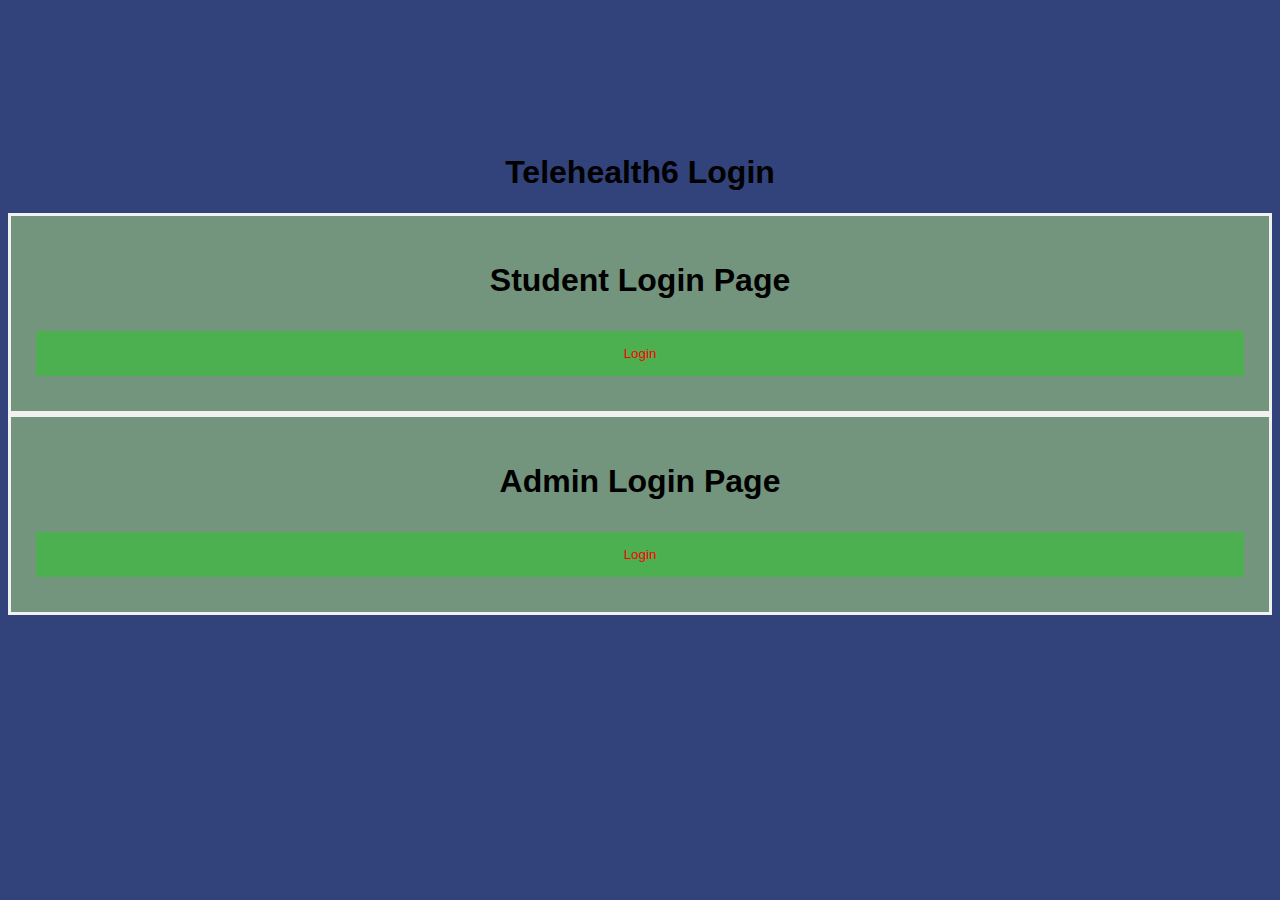
<file: index.html>
<!DOCTYPE html>
<html>   
<head>
<link rel="stylesheet" type="text/css" href="style.css" />
<meta name="viewport" content="width=device-width, initial-scale=1">  
<title> Login Page </title>
</head>    
<body>    
    <center> <h1> Telehealth6 Login </h1> </center>   
    <form>  
        <div class="container">   
            <center> <h1> Student Login Page </h1>
			<a href="student.html">
			<button type="button">Login</button>
			</a>
        </div>   
    </form>   
<form>  
        <div class="container">   
			<center> <h1> Admin Login Page </h1>
			<a href="admin.html">
			<button type="button">Login</button> 
			 </a>
        </div>   
    </form>     	
</body>     
</html>
</file>
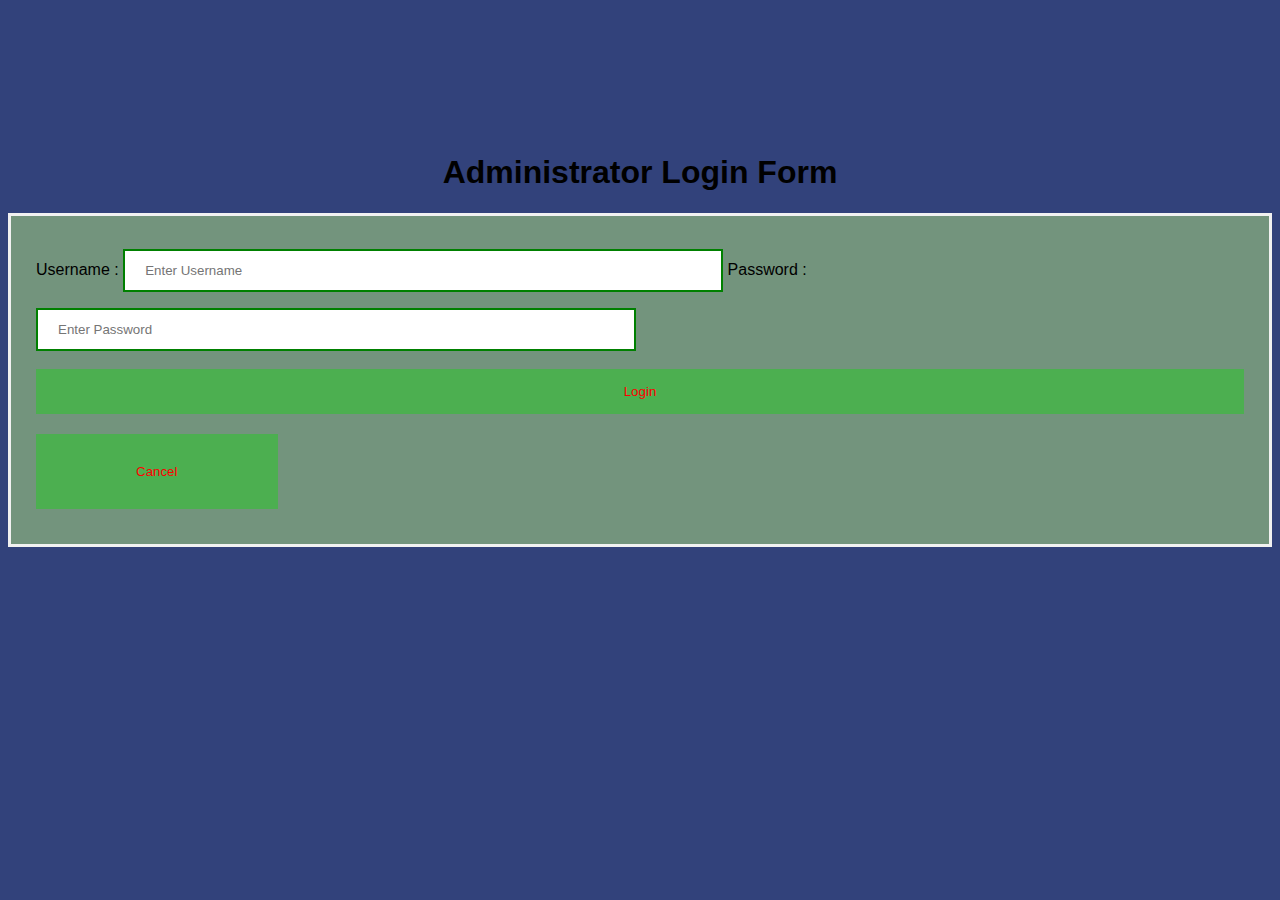
<file: admin.html>
<!DOCTYPE html>   
<html>   
<head>
<link rel="stylesheet" type="text/css" href="style.css" />  
<meta name="viewport" content="width=device-width, initial-scale=1">  
<title> Admin Login Page </title>  
</head>    
<body>    
    <center> <h1> Administrator Login Form </h1> </center>   
    <form>  
        <div class="container">   
            <label>Username : </label>   
            <input type="text" placeholder="Enter Username" name="username" required>  
            <label>Password : </label>   
            <input type="password" placeholder="Enter Password" name="password" required>  
            <button type="submit">Login</button>
			<a href="index.html">
            <button type="button" class="cancelbtn"> Cancel</button>
			</a>
        </div>   
    </form>     
</body>     
</html>
</file>
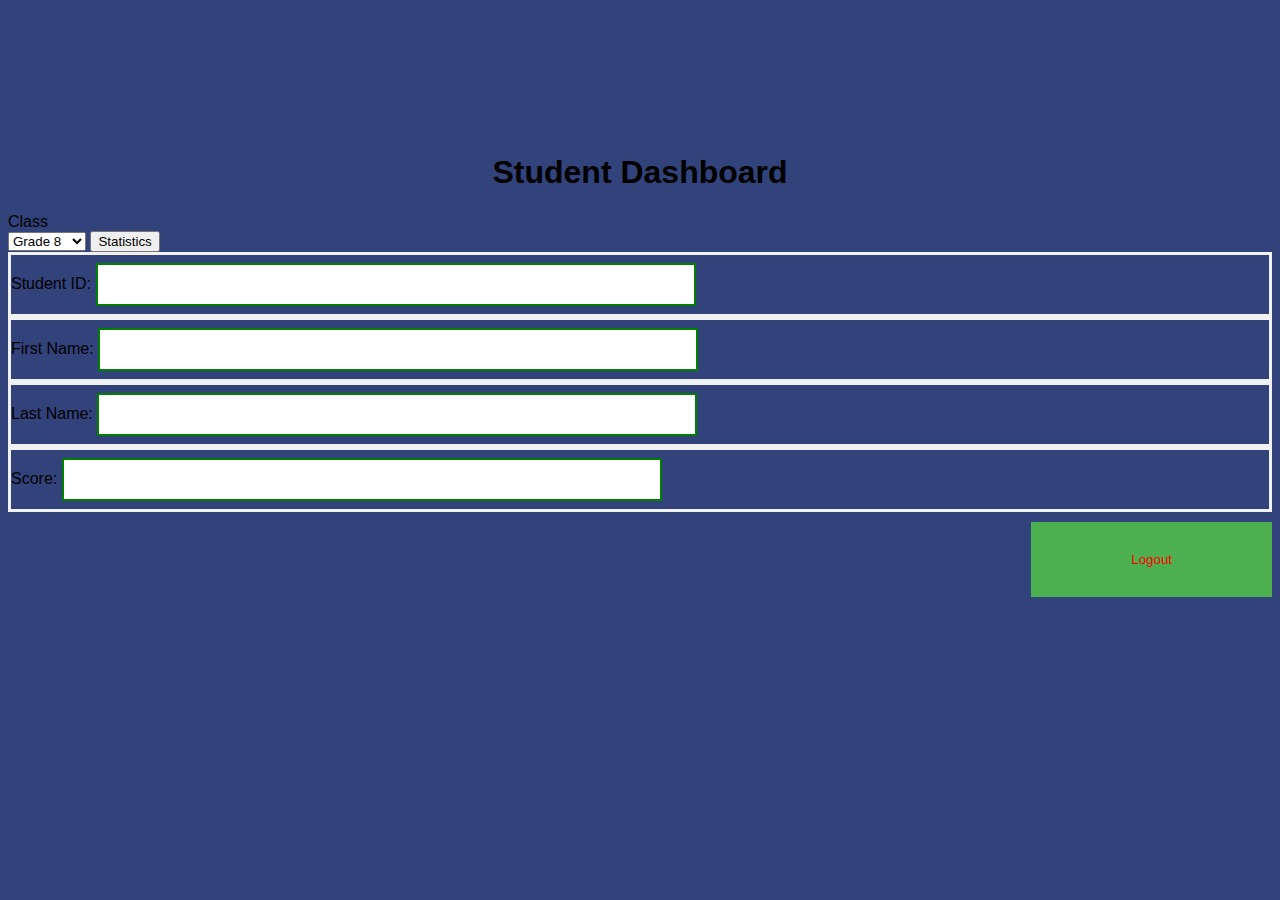
<file: dashboard.html>
<!DOCTYPE html>   
<html>   
<head>
<link rel="stylesheet" type="text/css" href="style.css" />  
<meta name="viewport" content="width=device-width, initial-scale=1">  
<title> Dashboard </title> 
</head>
</head>    
<body>    
    <center> <h1> Student Dashboard </h1> </center>
	<label for="class">Class</label>
<div>
<select name="class" id="class">
  <option value="Grade 8">Grade 8</option>
  <option value="Grade 9">Grade 9</option>
  <option value="Grade 10">Grade 10</option>
  <option value="Grade 11">Grade 11</option>
  <option value="Grade 12">Grade 12</option>
</select>
<input type="submit" value="Statistics">
</div>
 <form>  
    Student ID: 
		<input type="text" name="studentid">
</form>
<form> 		
	First Name:
		<input type="text" name="firstname">
</form>
<form> 		
	Last Name:
		<input type="text" name="lastname">		
</form>
<form> 		
	Score:
		<input type="text" name="score">		
</form>

	<a href="index.html">
				<button type="button" class="cancelbtn" style="float: right"> Logout</button>
			</a>
</body>
</html>
</file>
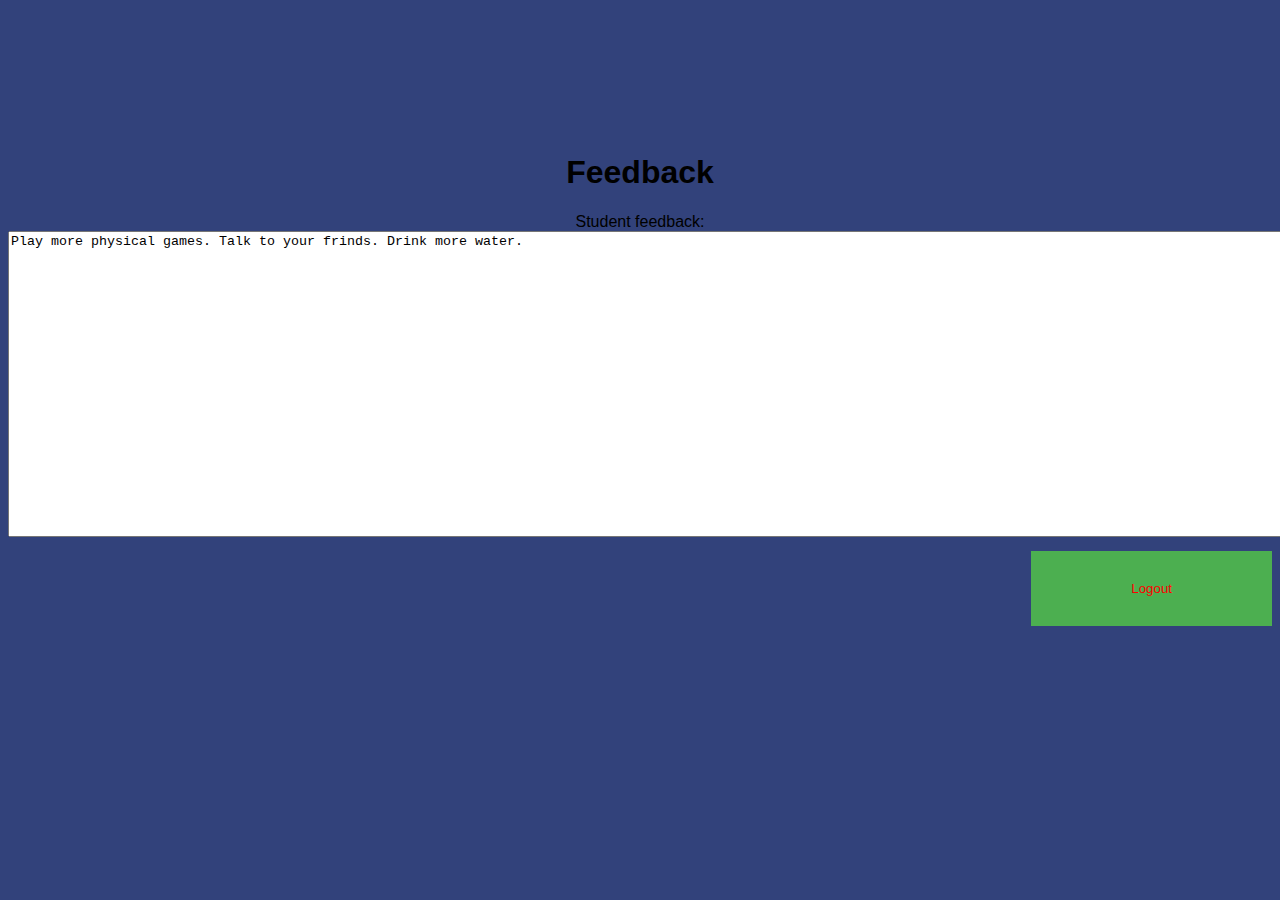
<file: feedback.html>
<!DOCTYPE html>   
<html>   
<head>
<link rel="stylesheet" type="text/css" href="style.css" />  
<meta name="viewport" content="width=device-width, initial-scale=1">  
<title> Feedback Page </title> 
<body>
	<center> <h1> Feedback </h1>
</head>
<div>
<label for="feedback">Student feedback:</label>

<textarea id="feedback" name="feedback" rows="20" cols="200">
Play more physical games. Talk to your frinds. Drink more water.
</textarea>
</div>

</body>
<a href="index.html">
				<button type="button" class="cancelbtn" style="float: right"> Logout</button>
			</a>
</html>
</file>
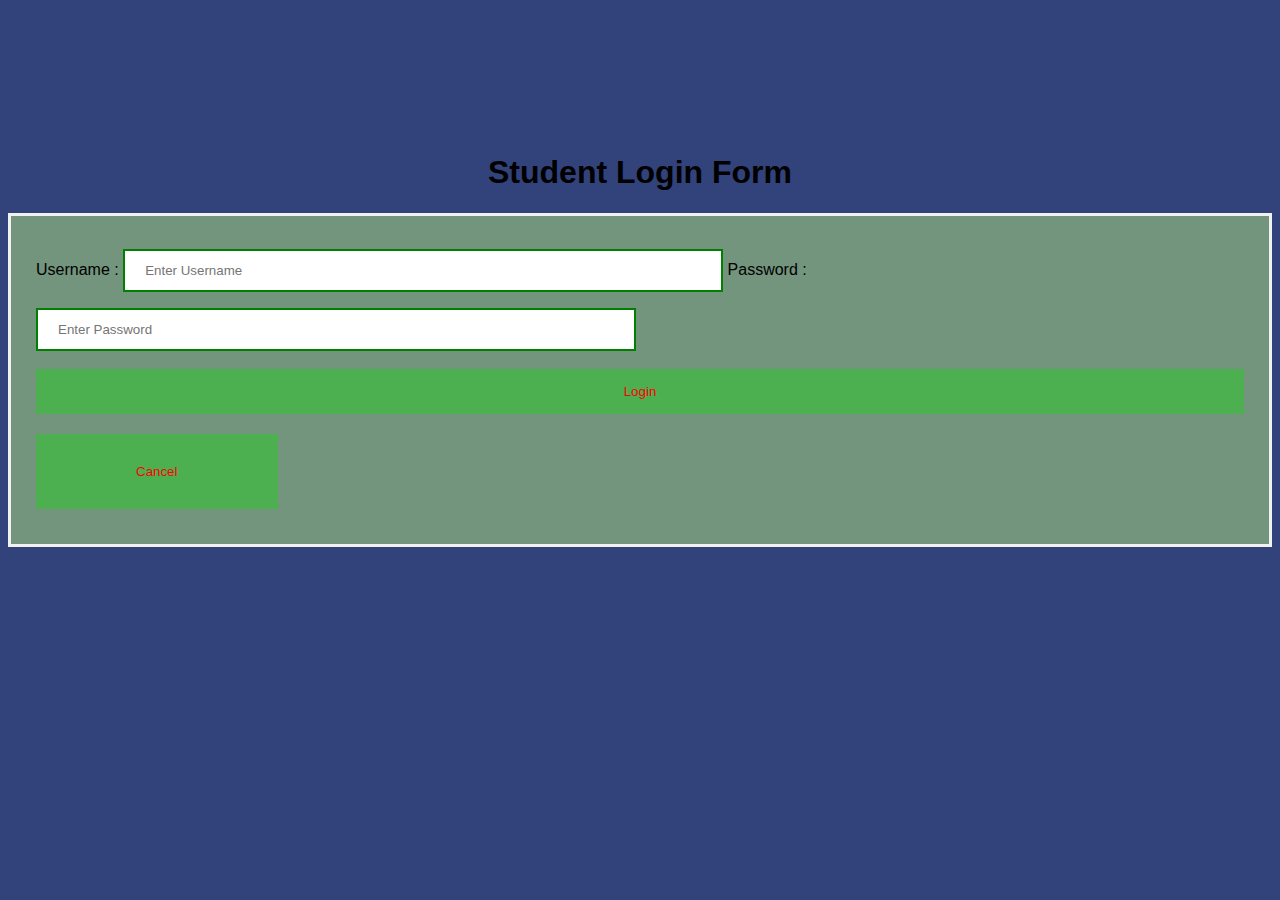
<file: student.html>
<!DOCTYPE html>   
<html>   
<head>
<link rel="stylesheet" type="text/css" href="style.css" />  
<meta name="viewport" content="width=device-width, initial-scale=1">  
<title> Student Login Page </title>  
</head>    
<body>    
    <center> <h1> Student Login Form </h1> </center>   
    <form>  
        <div class="container">   
            <label>Username : </label>   
            <input type="text" placeholder="Enter Username" name="username" required>  
            <label>Password : </label>   
            <input type="password" placeholder="Enter Password" name="password" required>  
            <button type="submit">Login</button>
			<a href="index.html">
			<button type="button" class="cancelbtn"> Cancel</button> 
			</a>
        </div>   
    </form>     
</body>     
</html>
</file>
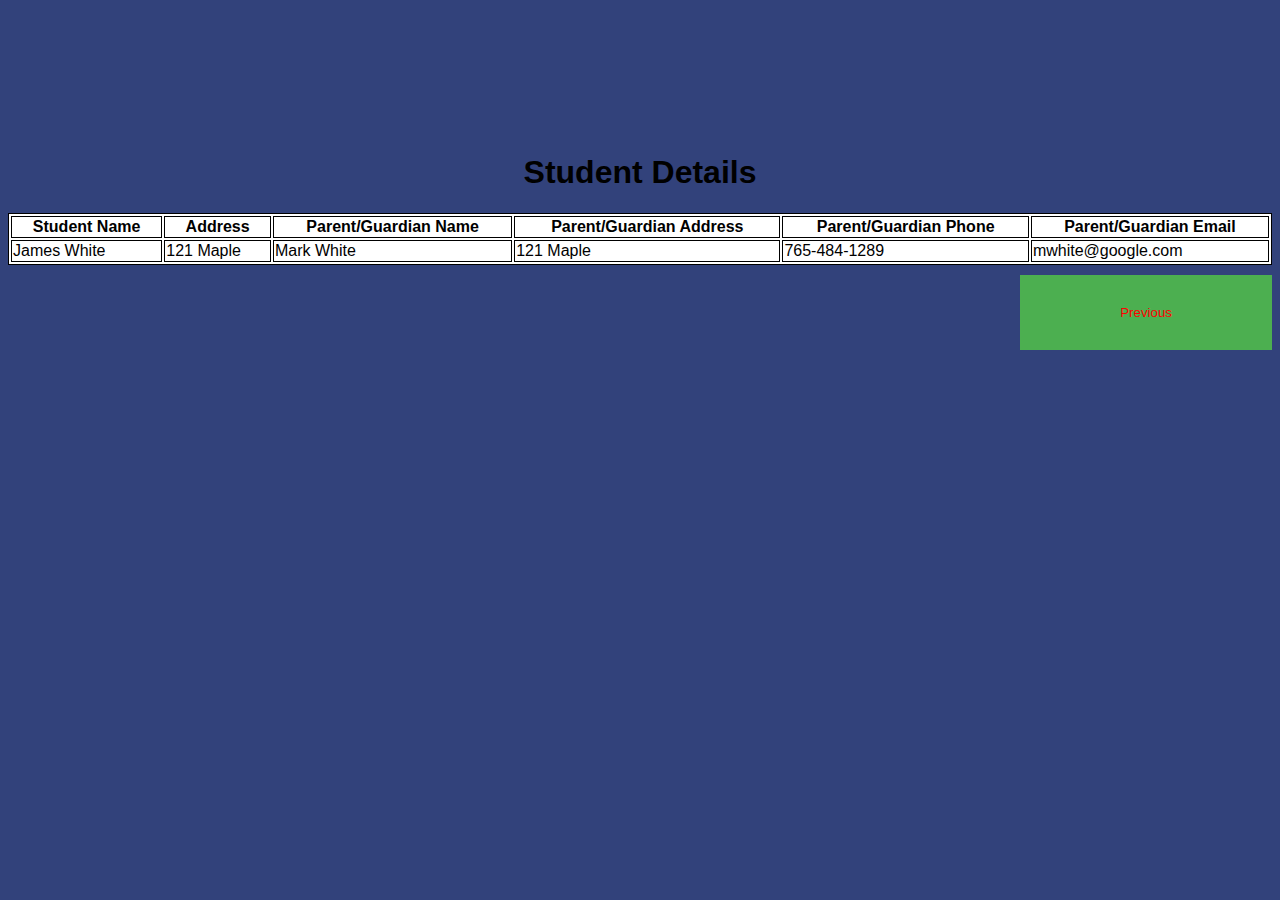
<file: studentdetails.html>
<!DOCTYPE html>   
<html>   
<head>
<link rel="stylesheet" type="text/css" href="style.css" />   
<meta name="viewport" content="width=device-width, initial-scale=1">  
<title> Student Details </title> 
</head>
<body>
	<center> <h1> Student Details </h1>
	<table style="width:100%">
  <tr>
    <th>Student Name</th>
    <th>Address</th>
    <th>Parent/Guardian Name</th>
	<th>Parent/Guardian Address</th>
	<th>Parent/Guardian Phone</th>
	<th>Parent/Guardian Email</th>
  </tr>
  <tr>
	<td>James White</td>
	<td>121 Maple</td>
	<td>Mark White</td>
	<td>121 Maple</td>
	<td>765-484-1289</td>
	<td>mwhite@google.com</td>
  </tr>
</table>
	<a href="dashboard.html">
				<button type="button" class="previous" style="float: right"> Previous</button>
			</a>
</body>
</head>
</html>
</file>
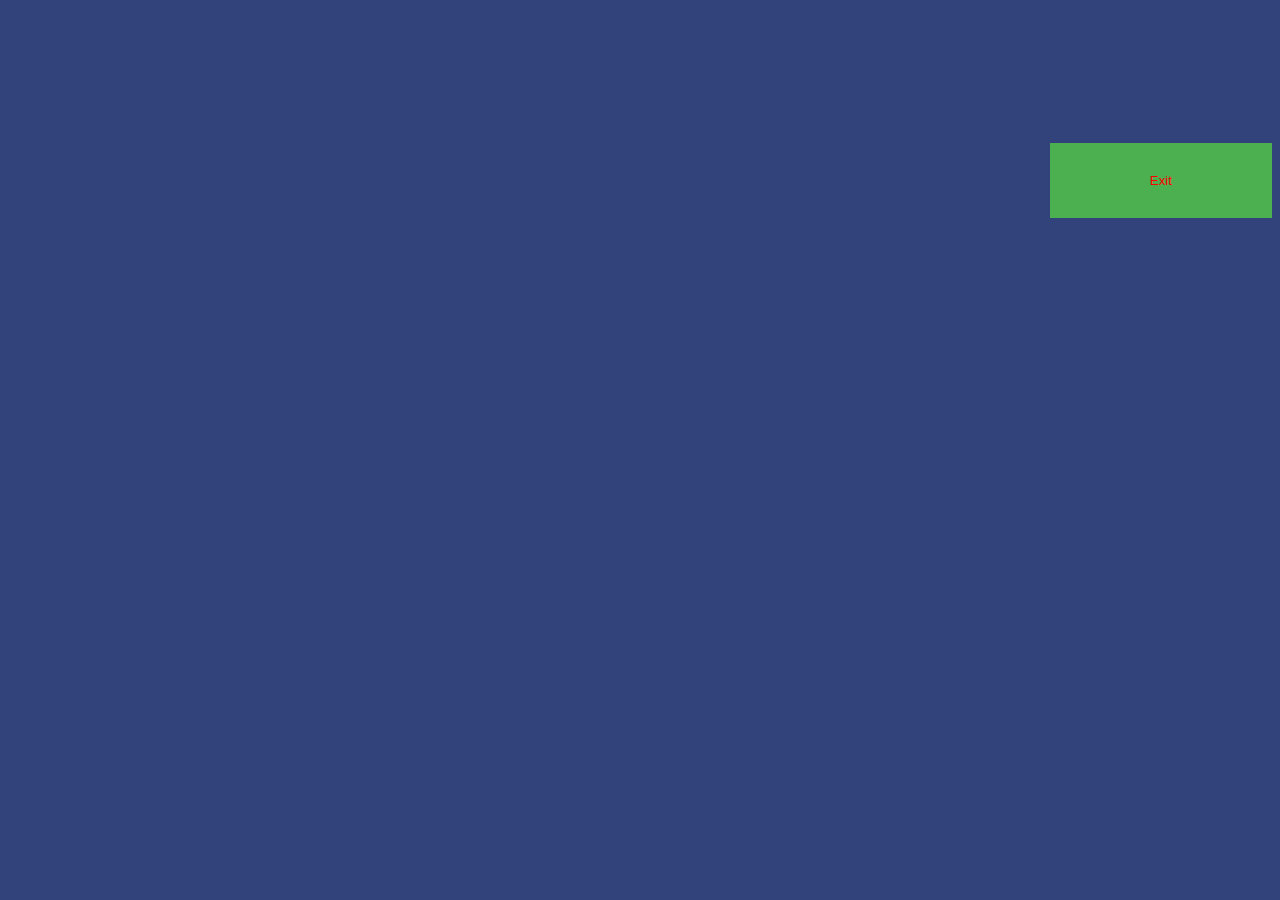
<file: visualization.html>
<!DOCTYPE html>   
<html>   
<head>
<link rel="stylesheet" type="text/css" href="style.css" /> 
<meta name="viewport" content="width=device-width, initial-scale=1">  
<title> visualization </title>  

<body>
<a href="index.html">
				<button type="button" class="cancelbtn" style="float: right"> Exit</button>
			</a>
</body>
</html>
</file>
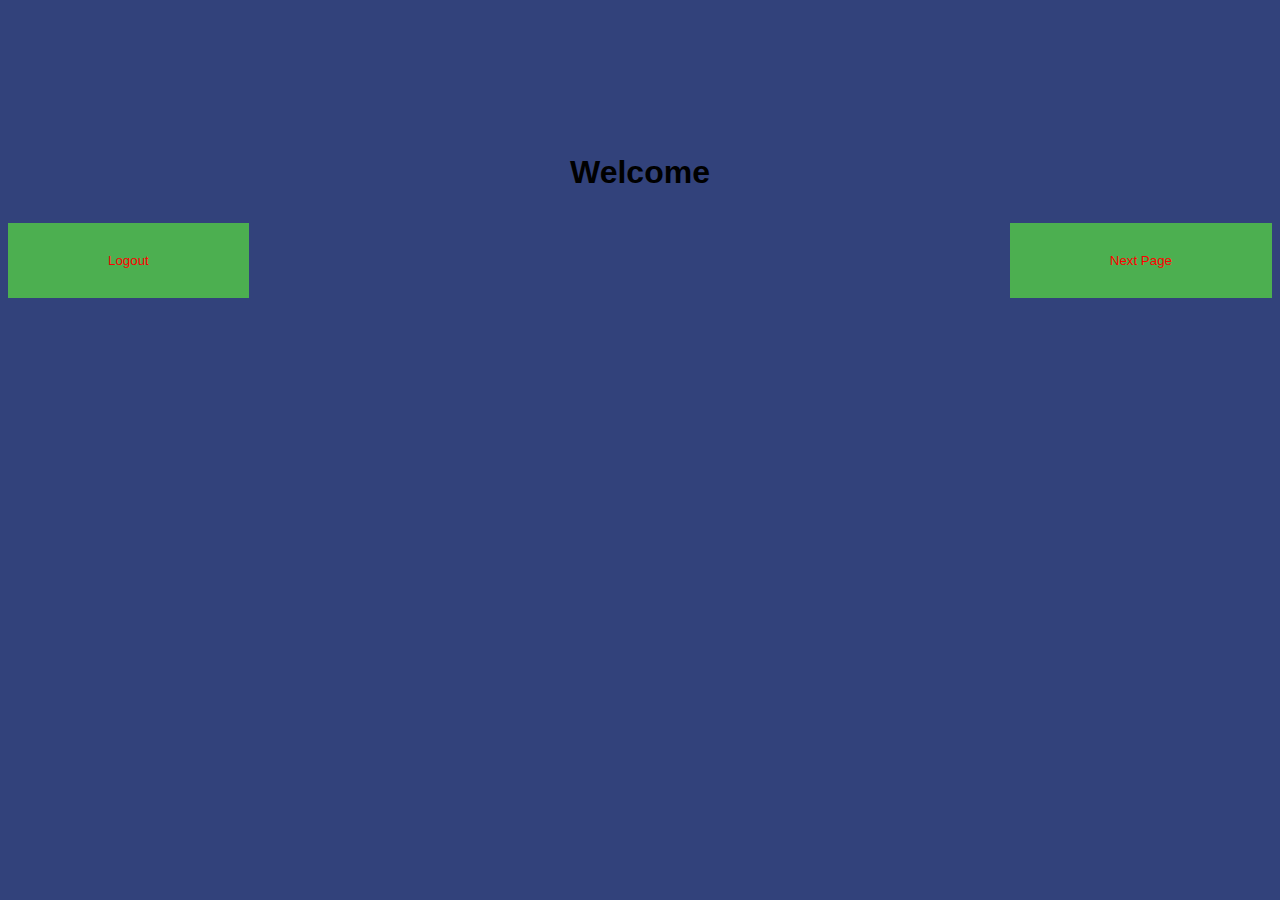
<file: welcome.html>
<!DOCTYPE html>   
<html>   
<head>
<link rel="stylesheet" type="text/css" href="style.css" /> 
<meta name="viewport" content="width=device-width, initial-scale=1">  
<title> Welcome Page </title>
</head>
<body>
	<center> <h1> Welcome </h1>
		<a href="index.html">
				<button type="button" class="cancelbtn" style="float: left"> Logout</button>
			</a>
		<a href="questionnaire.html">
			<button type="button" class="next" style="float: right"> Next Page</button> 
			</a>
		</body>
</html>
</file>
<file: style.css>
@charset "utf-8";

Body {  
  font-family: Calibri, Helvetica, sans-serif;  
  background-color: #32427b;
  padding-top:125px;
}  
button {   
       background-color: #4CAF50;   
       width: 100%;  
        color: red;   
        padding: 15px;   
        margin: 10px 0px;   
        border: none;   
        cursor: pointer;   
         }   
 form {   
        border: 3px solid #f1f1f1;   
    }   
 input[type=text], input[type=password] {   
        width: 600px;   
        margin: 8px 0;  
        padding: 12px 20px;   
        display: inline-block;   
        border: 2px solid green;   
        box-sizing: border-box;   
    }  
 button:hover {   
        opacity: 0.7; 
		padding: 30px 100px;
		margin: 10px 5px;
    }
 table, th, td {
  background-color: white;
  border: 1px solid black;
  rows: 25;
 }
 textarea {
  resize: none;
}	
.cancelbtn {
		width: auto;
		padding: 30px 100px;
		margin: 10 px 5px;
			}
.next {
		width: auto;
		padding: 30px 100px;
		margin: 10 px 5px;
			}
.previous {
		width: auto;
		padding: 30px 100px;
		margin: 10 px 5px;
			}			
 .container {   
        padding: 25px;   
        background-color: #73947d;  
    }
.radio { 
        font-size: 30px; 
        font-weight: 500; 
        display: inline-flex; 
        align-items: center; 
        color: black; 
    }
</file>
